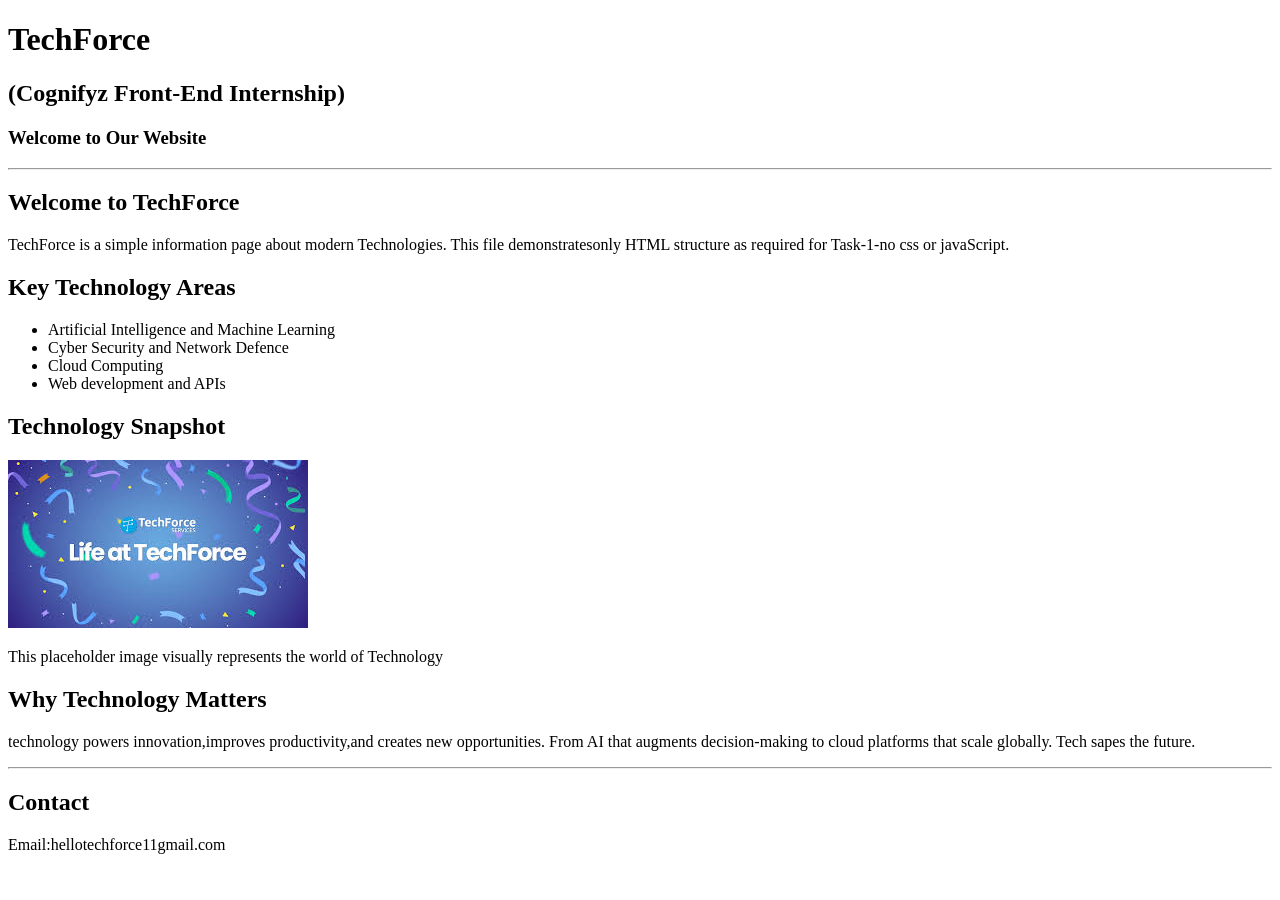
<file: Task1.html>
<!DOCTYPE html>
<html lang="en">
    <head>
        <meta charset="UTF-8"/>
        <meta name="viewport"content="width=device-width,initial scale=1.0"/>
        <title>TechForce</title>
    </head>
    <body>
        <header>
            <h1>TechForce</h1>
            <h2>(Cognifyz Front-End Internship)</h2>
            <h3>Welcome to Our Website</h3>
            <hr>
        </header>
        <section>
            <h2>Welcome to TechForce</h2>
            <p>TechForce is a simple information page about modern Technologies.
                This file demonstratesonly HTML structure as required for Task-1-no css or javaScript.
            </p>
        </section>
        <section>
            <h2>Key Technology Areas</h2>
            <ul>
                <li>Artificial Intelligence and Machine Learning</li>
                <li>Cyber Security and Network Defence</li>
                <li>Cloud Computing</li>
                <li>Web development and APIs</li>
            </ul>
        </section>
        <section>
            <h2>Technology Snapshot</h2>
            <img src="[data-uri]">
            <p>This placeholder image visually represents the world of Technology</p>
        </section>
        <section>
            <h2>Why Technology Matters</h2>
            <p>technology powers innovation,improves productivity,and creates new opportunities.
                From AI that augments decision-making to cloud platforms that scale globally.
                Tech sapes the future.
            </p>
        </section>
        <hr>
        <section>
            <h2>Contact</h2>
            <p>Email:hellotechforce11gmail.com</p>
        </section>
    </body>
</html>
</file>
